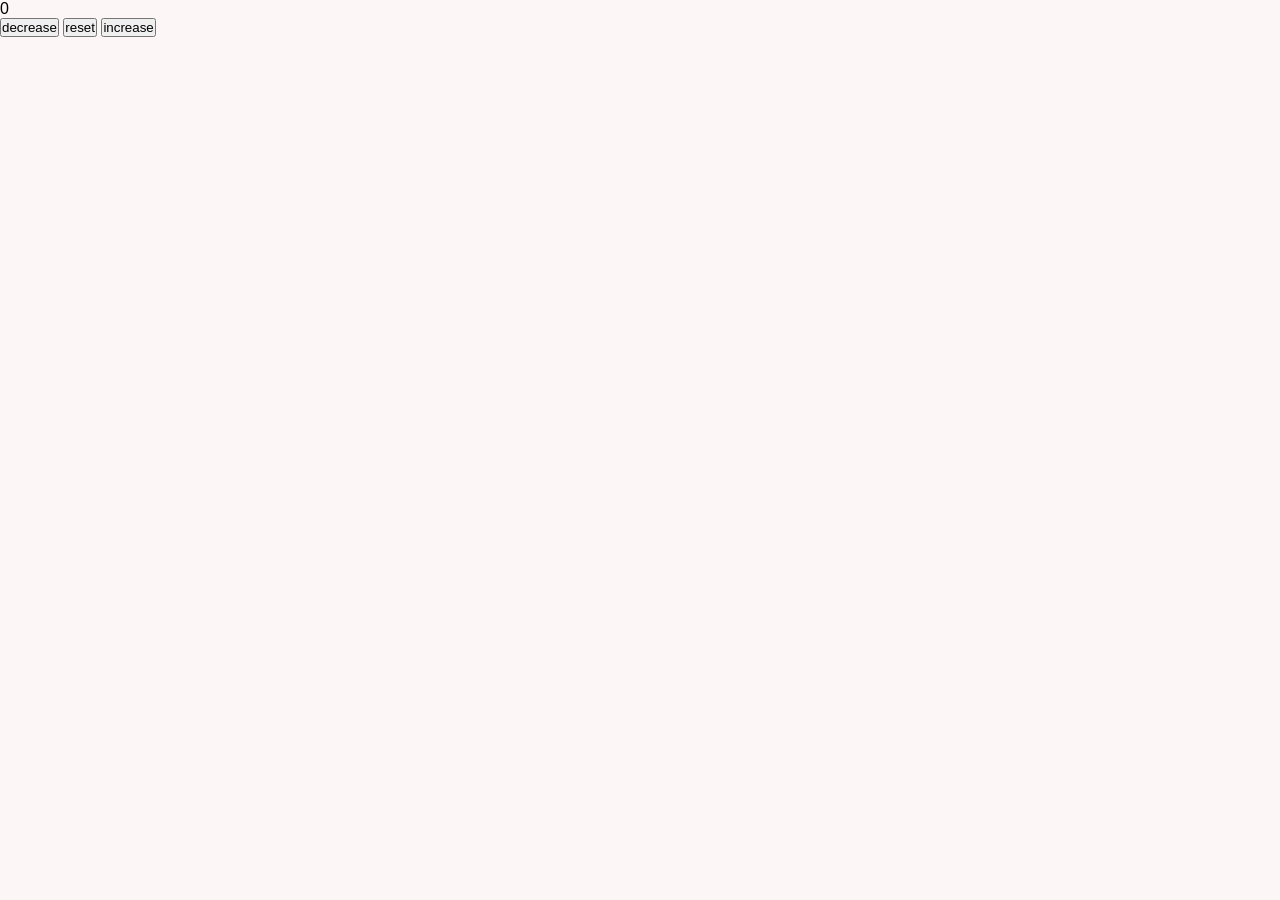
<file: index.html>
<!DOCTYPE html>
<html lang="en">
<head>
    <meta charset="UTF-8">
    <meta name="viewport" content="width=device-width, initial-scale=1.0">
    <title>Practicals</title>
    <link rel="stylesheet" href="style.css">
</head>
<body>
    <label id="countLabel">0</label>
    <div id="btnContainer">
        <button id="decreaseBtn" class="buttons">decrease</button>
        <button id="resetBtn" class="buttons">reset</button>
        <button id="increaseBtn" class="buttons">increase</button>
    </div>
    <!-- <h1>Enter the radius of the circle:</h1>
    <label for="myText">Radius:</label>
    <input type="text" id="myText"><br><br> -->
    <!-- <input type="text" id="myText"> -->
    <!-- <h3 id="myH3"></h3> -->
    <!-- <h1 id="myH1">Welcome</h1>
    <label>username:</label>
    <input id="myText"><br><br> -->
 <!-- <button id="mySubmit">submit</button> -->
   <script src="script.js"></script> 
</body>
</html>
</file>
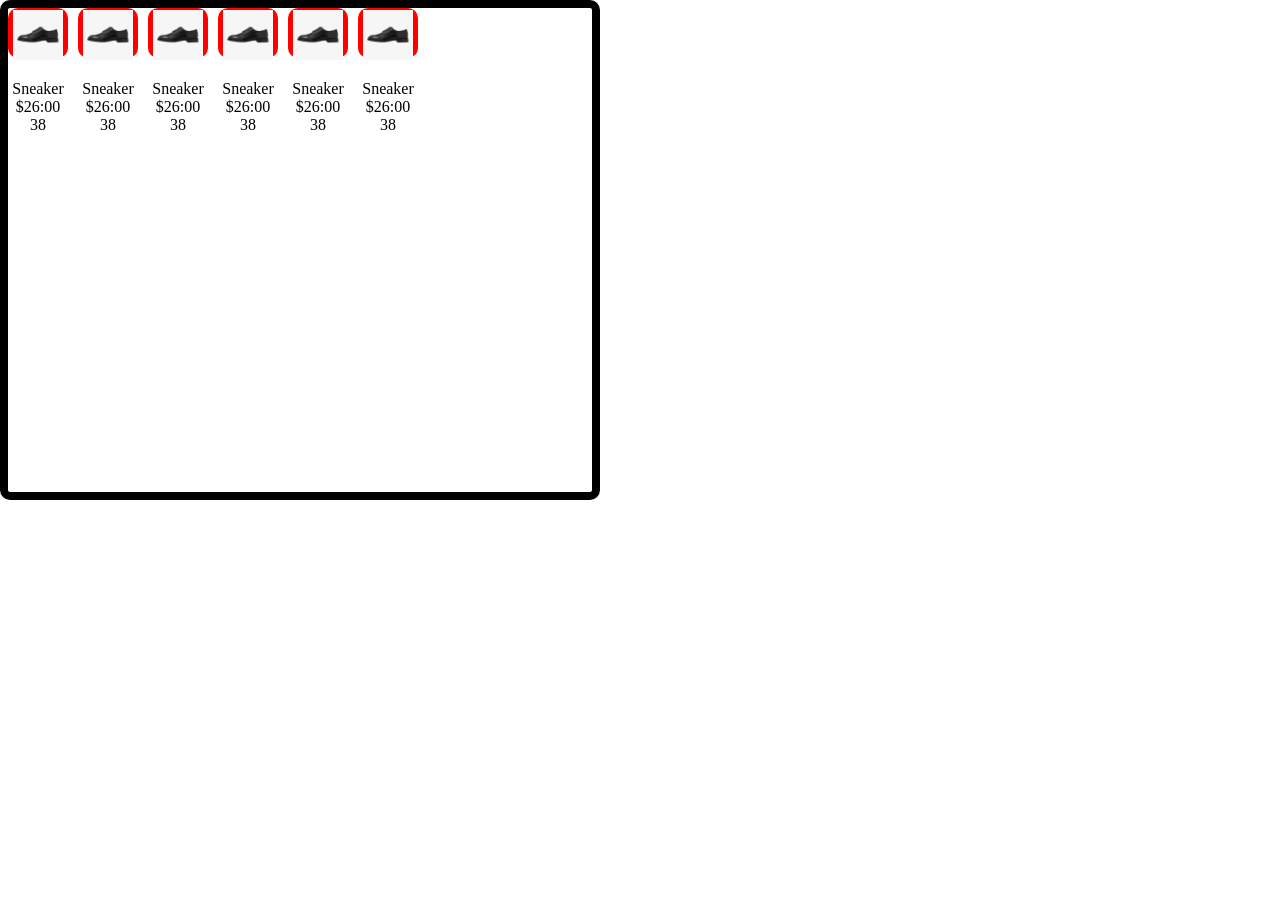
<file: flex.html>
<!DOCTYPE html>
<html lang="en">
<head>
    <meta charset="UTF-8">
    <meta name="viewport" content="width=device-width, initial-scale=1.0">
    <title>Flex</title>
    <style>
    *{
        box-sizing: border-box;
    }
    
    
    body {
        height: 100dvh;
        padding: auto;
        margin: auto;
    }

.container{
    display: flex;
    border: 8px solid black;
    border-radius: 10px;
    width: 600px;
    height: 500px;
    gap: 10px;
    


}
.box {
    background-color: red;
    width: 60px;
    height: 50px;
    border-radius: 10px;
    text-align: center;
    padding: 2px;
    /* margin: 0px; */
    
}
img {
    width: 50px;
    height: 50px;
    object-fit: cover;
}
    </style>
</head>
<body>
  <div class="container">
    <div class="box"><img src="shoe.jpg" alt="Shoe Picture">
    <p>Sneaker $26:00<br>38</p>
    </div>
    <div class="box"><img src="shoe.jpg" alt="Shoe Picture">
    <p>Sneaker $26:00<br>38</p>
    </div>
    <div class="box"><img src="shoe.jpg" alt="Shoe Picture">
    <p>Sneaker $26:00<br>38</p>
    </div>
    <div class="box"><img src="shoe.jpg" alt="Shoe Picture">
    <p>Sneaker $26:00<br>38</p>
    </div>
    <div class="box"><img src="shoe.jpg" alt="Shoe Picture">
    <p>Sneaker $26:00<br>38</p>
    </div>
    <div class="box"><img src="shoe.jpg" alt="Shoe Picture">
    <p>Sneaker $26:00<br>38</p>
    </div>
  </div>  
</body>
</html>
</file>
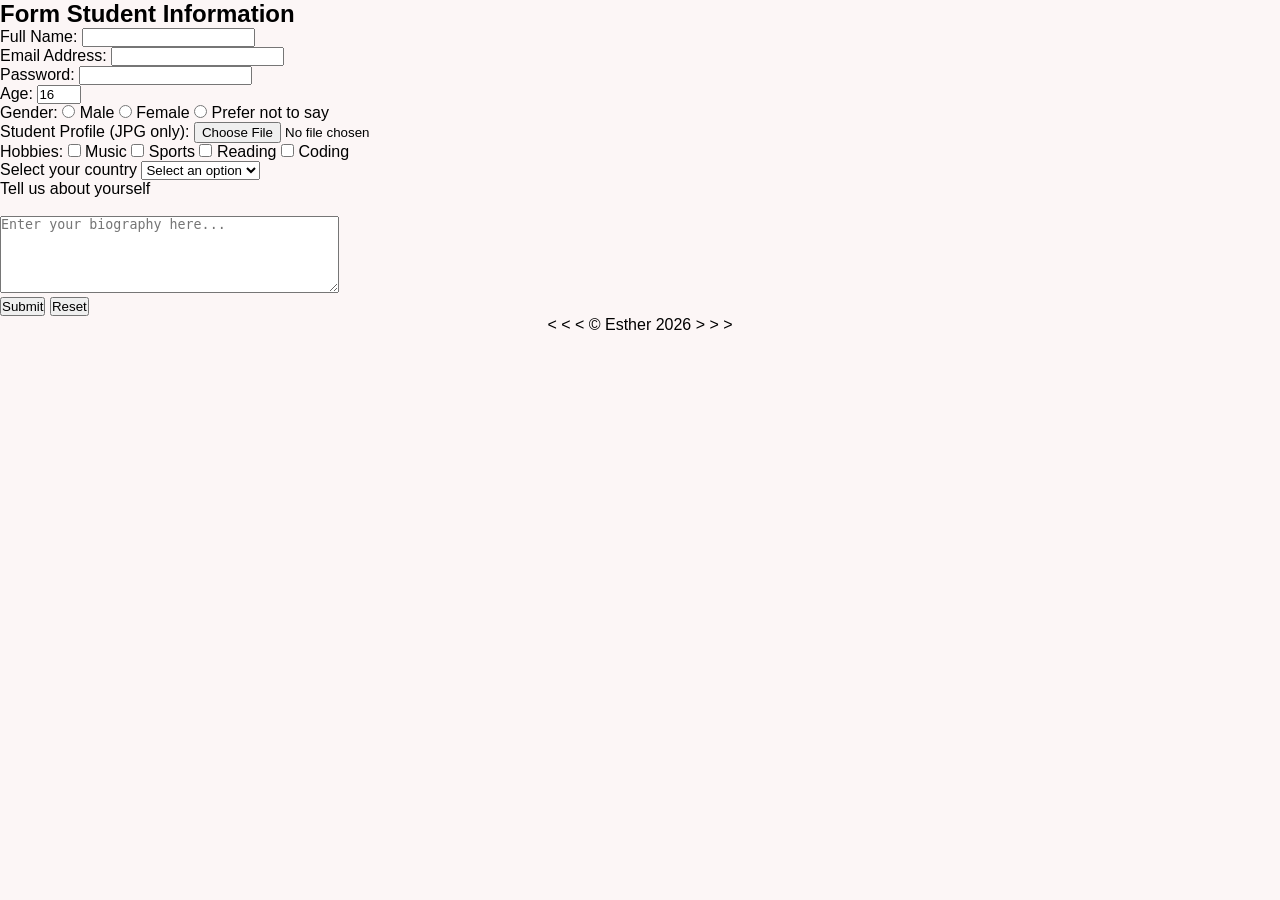
<file: form.html>
<!DOCTYPE html>
<html lang="en">
<head>
    <meta charset="UTF-8">
    <meta name="viewport" content="width=device-width, initial-scale=1.0">
    <title>Form Student Information</title>
    <link rel="stylesheet" href="style.css">
</head>
<body>
    

    <main> 
       <section> 
        <h2>Form Student Information</h2>
      
          <form action="/submit-php" method="get">
          <p>
            <label for="fullName">Full Name:</label>
            <input type="text" name="fullName" id="fullName" required>
          </p>
          
          <p>
            <label for="email">Email Address:</label>
            <input type="email" name="email" id="email" required>
          </p>
          
          <p>
            <label for="password">Password:</label>
            <input type="password" name="password" id="password" required>
          </p>
          
          <p>
            <label for="age">Age:</label>
            <input type="number" name="age" id="age" min="16" max="60" value="16">
          </p>

          
          <p>
            <label for="gender">Gender:</label>
            <input type="radio" id="male" name="gender" value="male">
            <label for="male">Male</label>
            
            <input type="radio" id="female" name="gender" value="female">
            <label for="female">Female</label>
            
            <input type="radio" id="others" name="gender" value="others">
            <label for="others">Prefer not to say</label>
          </p>

          <p>
            <label for="profile">Student Profile (JPG only):</label>
            <input type="file" accept=".jpg, .jpeg" name="profile" id="profile">
          </p>

          <p> 
            <label for="hobbies">Hobbies:</label>
            <input type="checkbox" id="music" name="hobbies" value="music">
            <label for="music">Music</label>
            
            <input type="checkbox" id="sports" name="hobbies" value="sports">
            <label for="sports">Sports</label>
            
            <input type="checkbox" id="reading" name="hobbies" value="reading">
            <label for="reading">Reading</label>
            
            <input type="checkbox" id="coding" name="hobbies" value="coding">
            <label for="coding">Coding</label>
          </p>

          <p>
            <label for="country">Select your country</label>
            <select id="country" name="country">
                <option value="disabled selected">Select an option</option>
                <option value="us">United States</option>
                <option value="uk">United Kingdom</option>
                <option value="ng">Nigeria</option>
                <option value="ca">Canada</option>
                <option value="eu">European Union</option>
                <option value="is">Iceland</option>
            </select>
          </p>
          <p>
            <label for="bio">Tell us about yourself</label><br><br>
            <textarea id="bio" name="bio" rows="5" cols="40" placeholder="Enter your biography here..." maxlength="500"></textarea>
          </p>
          
          <div>
            <button type="submit">Submit</button>
            <button type="reset">Reset</button>
          </div>
        </form>
      </section>
    </main>
     <footer>
        <p style="text-align: center;">&lt; &lt; &lt; &copy; Esther 2026 &gt; &gt; &gt;</p>
    </footer>
</body>
</html>
</file>
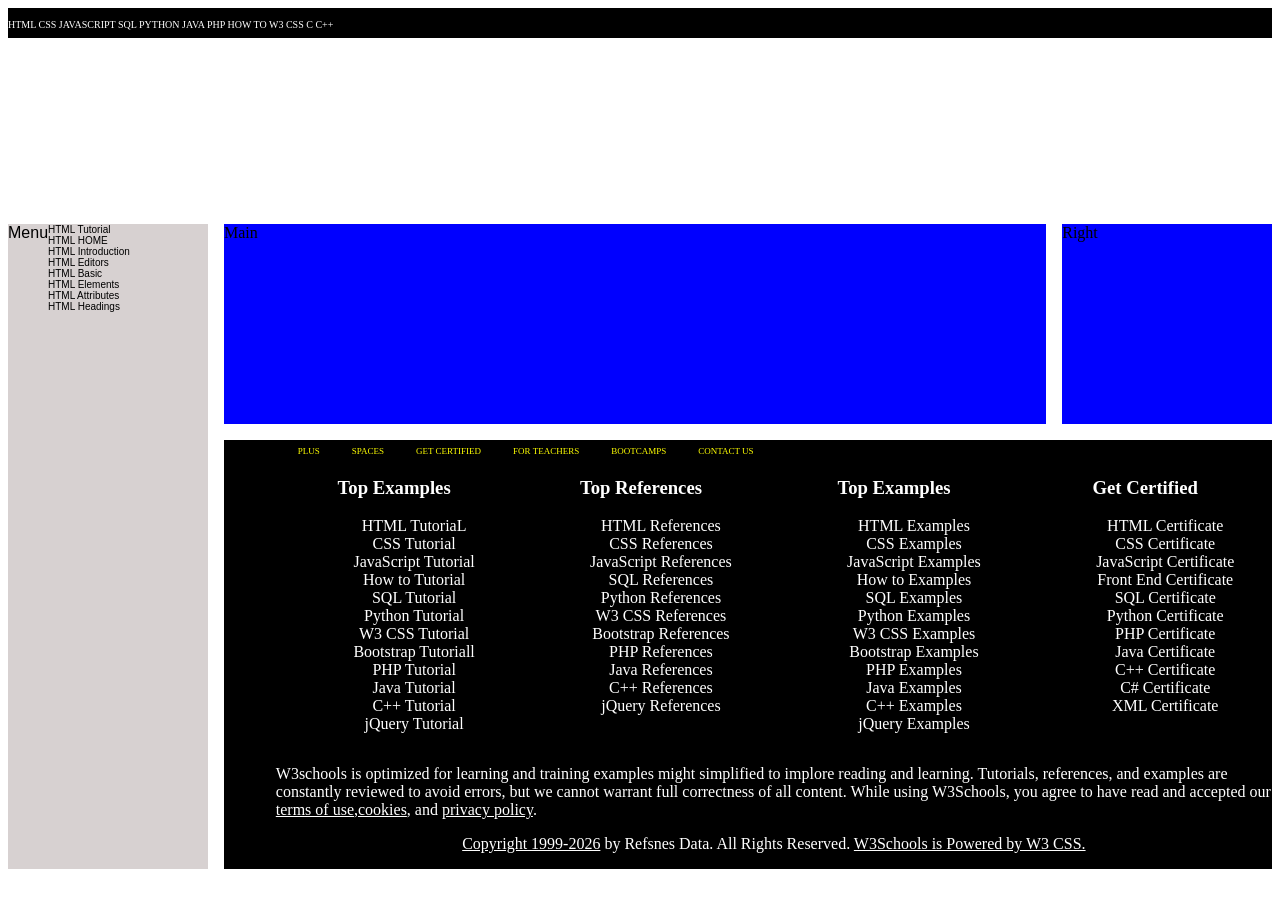
<file: grid.html>
<!DOCTYPE html>
<html lang="en">
<head>
    <meta charset="UTF-8">
    <meta name="viewport" content="width=device-width, initial-scale=1.0">
    <title>Grid</title>
    <style>
        body {
            height: 800px;
        }
.container {
    height: 100%;
    display: grid;
    grid-template-columns: 200px 200px 200px 200px;
    grid-template-rows: 200px 200px;
     gap: 1em; 
 grid-template-areas: 
    "box1 box1 box1 box1 box1 box1"
    "box2 box3 box3 box3 box3 box4"
    "box2 box5 box5 box5 box5 box5";


    /* grid-template-areas: 
    "box1 box2 box2 box3"
    "box1 box4 box5 box5"; */

}
.box1  {
    background-color:black;
    height: 30px;
    font-size: x-small;
    
    
}
nav a {
    text-decoration: none;
    color: white;
    

}
.box {
    background-color: blue;
}
.box2 {
    display: flex;
    flex-direction: row;
    background-color: hsl(0, 7%, 83%);
    font-family: 'Lucida Sans', 'Lucida Sans Regular', 'Lucida Grande', 'Lucida Sans Unicode', Geneva, Verdana, sans-serif;
}
.box3 {
background-color: black;
display: flex;
gap: 10px;
 /* flex-direction: row;  */

}
.new {
    display: flex;
    flex-direction: row;
    justify-content: space-around;
    text-align: center;
}
.new a{
    text-decoration: none;
    color: white;
}
p {
    color: white;
}
p a{
    color: white;
}


#aplus {
display: flex;
flex-direction: row;
gap: 10px;
}
#aplus a {
    color: yellow;
    font-size: xx-small; 
    /* display: flex; 
     /* flex-direction: row; */
} 


    </style>
</head>
<body>
   <div class="container">
    <div class="box1" style="grid-area: box1;">Header
<nav>
    <a href="#">HTML</a>
    <a href="#">CSS</a>
    <a href="#">JAVASCRIPT</a>
    <a href="#">SQL</a>
    <a href="#">PYTHON</a>
    <a href="#">JAVA</a>
    <a href="#">PHP</a>
    <a href="#">HOW TO</a>
    <a href="#">W3 CSS</a>
    <a href="#">C</a>
    <a href="#">C++</a>
</nav>
    </div>
    <div class="box2" style="grid-area: box2;">Menu
        <div class="box21" style="font-size: x-small;">
            <div class="col">HTML Tutorial</div>
            <div class="col">HTML HOME</div>
            <div class="col">HTML Introduction</div>
            <div class="col">HTML Editors</div>
            <div class="col">HTML Basic</div>
            <div class="col">HTML Elements</div>
            <div class="col">HTML Attributes</div>
            <div class="col">HTML Headings</div>
        </div>
    </div>
    <div class="box" style="grid-area: box3;">Main</div>
    <div class="box" style="grid-area: box4;">Right</div>
    <div class="box3" style="grid-area: box5;">Footer
       <div>
        <nav id="aplus">
            <li><a href="#">PLUS</a></li>
                        <li><a href="#">SPACES</a></li>
                        <li><a href="#">GET CERTIFIED</a></li>
                        <li><a href="#">FOR TEACHERS</a></li>
                        <li><a href="#"> BOOTCAMPS</a></li>
                        <li><a href="#">CONTACT US</a></li>
        </nav>
        <div class="new">
            <div>
                <h3 style="color: white; text-align: center;">Top Examples</h3>
    
                <ul> 
                        <li><a href="#">HTML TutoriaL</a></li>
                        <li><a href="#">CSS Tutorial</a></li>
                        <li><a href="#">JavaScript Tutorial</a></li>
                        <li><a href="#">How to Tutorial</a></li>
                        <li><a href="#"> SQL Tutorial</a></li>
                        <li><a href="#">Python Tutorial</a></li>
                        <li><a href="#">W3 CSS Tutorial</a></li>
                        <li><a href="#">Bootstrap Tutoriall</a></li>
                        <li><a href="#">PHP Tutorial</a></li>
                        <li><a href="#">Java Tutorial</a></li>
                        <li><a href="#">C++ Tutorial</a></li>
                        <li><a href="#"> jQuery Tutorial</a></li>
                    </ul>
                
        </div>
                
                 <div>
                    <h3 style="color: white; text-align: center;">Top References</h3>
                    <ul>
                        <li><a href="#">HTML References</a></li>
                        <li><a href="#">CSS References</a></li>
                        <li><a href="#">JavaScript References</a></li>
                        <li><a href="#"> SQL References</a></li>
                        <li><a href="#">Python References</a></li>
                        <li><a href="#">W3 CSS References</a></li>
                        <li><a href="#">Bootstrap References</a></li>
                        <li><a href="#">PHP References</a></li>
                        <li><a href="#">Java References</a></li>
                        <li><a href="#">C++ References</a></li>
                        <li><a href="#"> jQuery References</a></li>
                    </ul>
                </div>
                
                <div>
                    <h3 style="color: white; text-align: center;">Top Examples</h3>
        
                <ul>
                        <li><a href="#">HTML Examples</a></li>
                        <li><a href="#">CSS Examples</a></li>
                        <li><a href="#">JavaScript Examples</a></li>
                        <li><a href="#">How to Examples</a></li>
                        <li><a href="#"> SQL Examples</a></li>
                        <li><a href="#">Python Examples</a></li>
                        <li><a href="#">W3 CSS Examples</a></li>
                        <li><a href="#">Bootstrap Examples</a></li>
                        <li><a href="#">PHP Examples</a></li>
                        <li><a href="#">Java Examples</a></li>
                        <li><a href="#">C++ Examples</a></li>
                        <li><a href="#"> jQuery Examples</a></li>
                    </ul>
        </div>
        <div>
            <h3 style="color: white; text-align: center;">Get Certified</h3>
         <ul>
                        <li><a href="#">HTML Certificate</a></li>
                        <li><a href="#">CSS Certificate</a></li>
                        <li><a href="#">JavaScript Certificate</a></li>
                        <li><a href="#">Front End Certificate</a></li>
                        <li><a href="#"> SQL Certificate</a></li>
                        <li><a href="#">Python Certificate</a></li>
                        <li><a href="#">PHP Certificate</a></li>
                        <li><a href="#">Java Certificate</a></li>
                        <li><a href="#">C++ Certificate</a></li>
                         <li><a href="#">C# Certificate</a></li>
                          <li><a href="#">XML Certificate</a></li>
                        
                    </ul>
        </div>
             </div>
        
             
           
                
                
               
                
               
               
               
                
                
     <p>W3schools is optimized for learning and training examples might simplified to implore reading and learning. Tutorials, references, and examples are constantly reviewed to
        avoid errors, but we cannot warrant full correctness of all content. While using W3Schools, you agree to have read and accepted our <a href="#">terms of use</a>,<a href="#">cookies</a>, and <a href="#">privacy policy</a>.

     </p>          
     <p style="text-align: center;"><a href="#">Copyright 1999-2026</a> by Refsnes Data. All Rights Reserved. <a href="#">W3Schools is Powered by W3 CSS.</a></p>          
            
            
            
           
        
        
       
    
    
   </div>
</body>
</html>
</file>
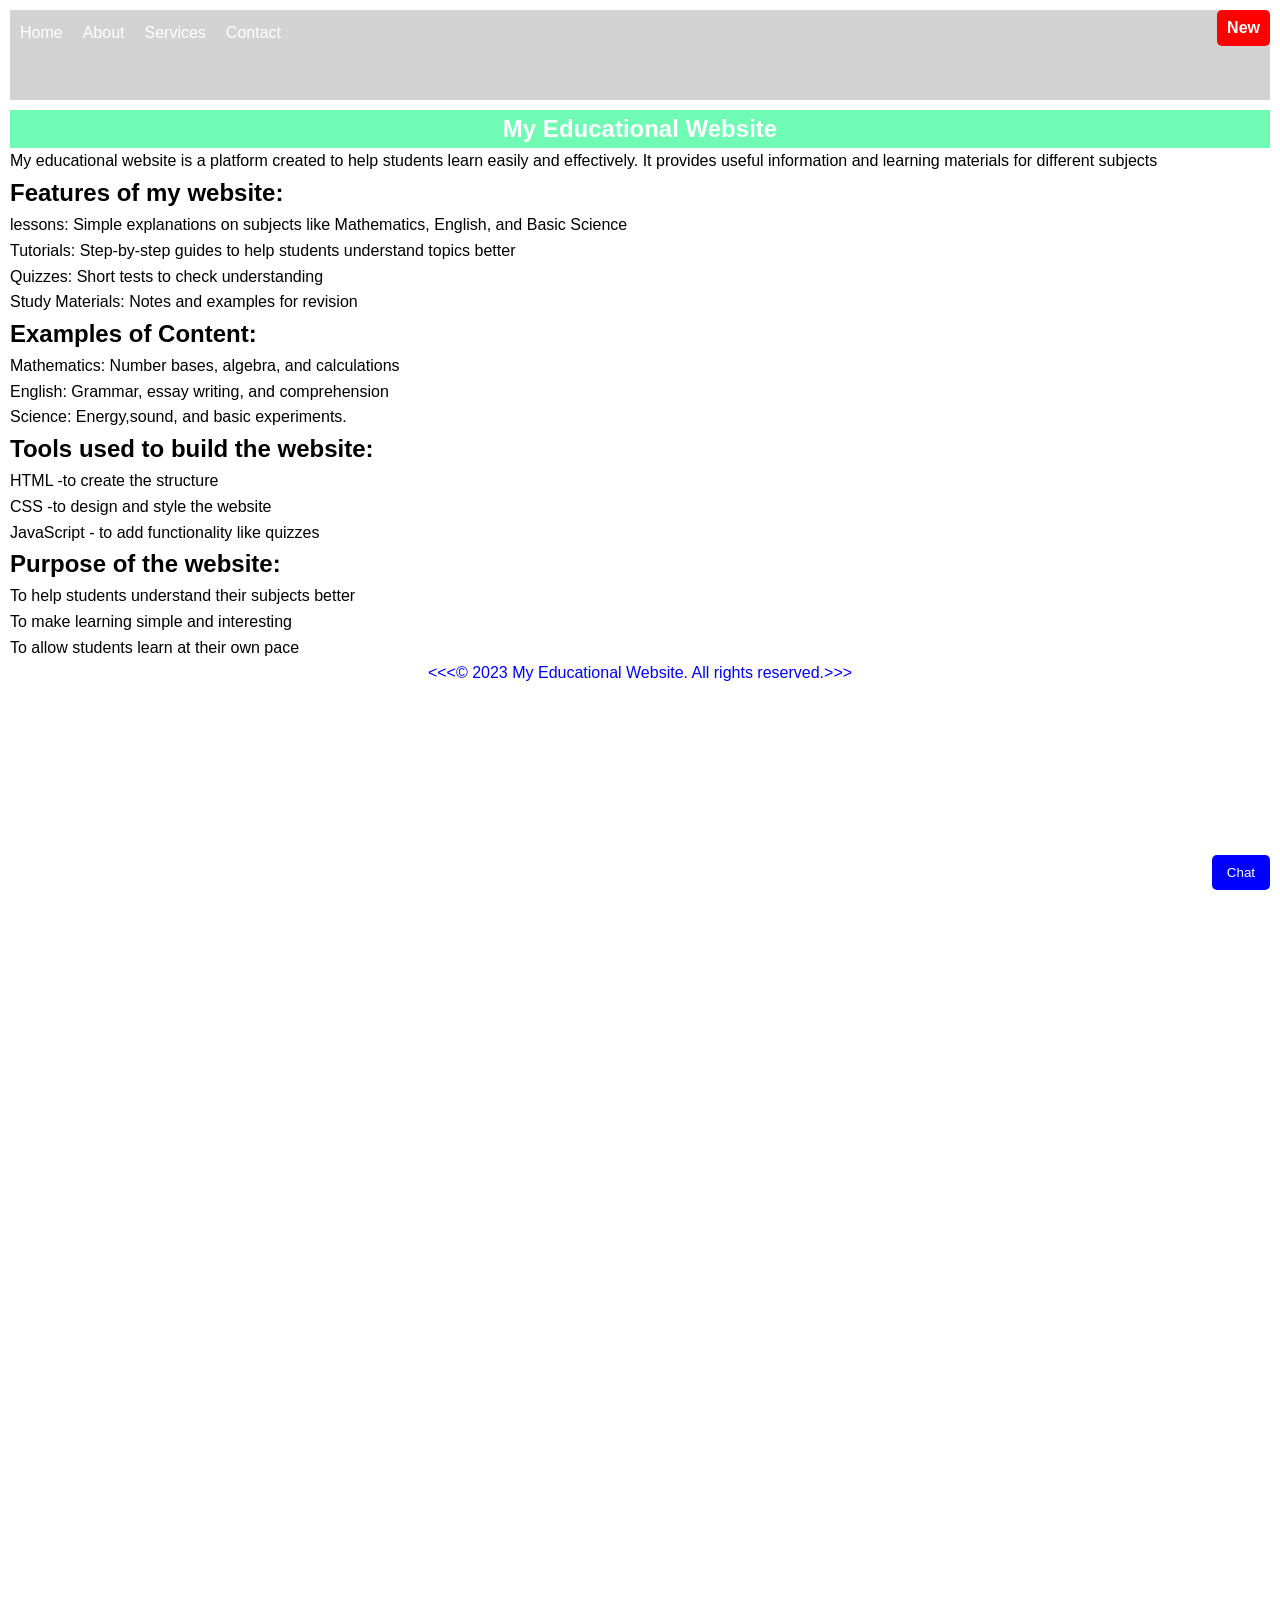
<file: position.html>
<!DOCTYPE html>
<html lang="en">
<head>
    <meta charset="UTF-8">
    <meta name="viewport" content="width=device-width, initial-scale=1.0">
    <title>My Website</title>
    <style>
       *{
        margin: 0;
        padding: 0;
        box-sizing: border-box;
       } 
       
       body {
        font-family: Arial, Helvetica, sans-serif;
        height: 500vh;
        line-height: 1.6;
        margin: 0;
        padding: 10px;

       }

       #container {
        width: 100%;
        height: 10vh;
        background-color: lightgray;
        position: relative;
         }

       
       #label {
        background-color: red;
        position: absolute;
        top: 0px;
        right:0px;
        color: white;
        border-radius: 5px;
        padding: 5px 10px;
        font-weight: bold;
       }

       #label:hover {
        background-color: darkred;
       }

       .web {
        background-color: hsl(150, 94%, 71%);
        margin-top: 10px;
        color: white;
        position: sticky;
        top: 0px;
        text-align: center;
        z-index: 1000;
       }

    .navbar {
    display: flex;        /* makes items go in a row */
    gap: 20px;            /* space between items */
    padding: 10px;
        }

    .navbar a {
    color: white;
    text-decoration: none;
    }

    .navbar :hover {
        color: red;
       }

       .button {
        position: fixed;
        bottom: 20px;
        right: 20px;
        padding: 10px 15px;
        background-color: blue;
        color: white;
        border: none;
        border-radius: 5px;
        cursor: pointer;
       }

     .button:hover {
  background-color: darkblue;
}

    
       /* Responsive CSS */
         @media (max-width: 768px) {
        .navbar ul {
            flex-direction: column;
            /* align-items: flex-start; */
        }

       }


       h1 {
        font-size: 1.5rem;
       } 
       
      
        .button {
        padding: 10px 15px;
        bottom: 10px; 
        right: 10px; 
        } 
        
    </style>
</head>
<body>
 <header>
    <div id="container">

  <div id="label">New</div>
<nav class="navbar">
  <a href="#">Home</a>
  <a href="#">About</a>
  <a href="#">Services</a>
  <a href="#">Contact</a>
</nav>
    </div>
 </header>
    <main>
        <section>
            <h1 class="web">My Educational Website</h1>
<p>My educational website is a platform created to help
    students learn easily and effectively. It provides
    useful information and learning materials for 
    different subjects
</p>
        </section>
        
<section><h2>Features of my website:</h2>
<ul>
    <li>lessons: Simple explanations on subjects like Mathematics, English, and Basic Science</li>
    <li>Tutorials: Step-by-step guides to help students understand topics better </li>
    <li>Quizzes: Short tests to check understanding</li>
    <li>Study Materials: Notes and examples for revision</li>
</ul>
</section>

<section><h2>Examples of Content:</h2>
<ul>
    <li>Mathematics: Number bases, algebra, and calculations</li>
    <li>English: Grammar, essay writing, and comprehension</li>
    <li>Science: Energy,sound, and basic experiments.</li>
</ul>
</section>

<section>
    <h2>Tools used to build the website:</h2>
<ul>
    <li>HTML -to create the structure</li>
    <li>CSS -to design and style the website</li>
    <li>JavaScript - to add functionality like quizzes</li>
</ul>
</section>

<section>
    <h2>Purpose of the website:</h2>
<ul>
    <li>To help students understand their subjects better</li>
    <li>To make learning simple and interesting</li>
    <li>To allow students learn at their own pace</li>
</ul>
<button class="button">Chat</button>



</section>

</main>
<footer>
<p style="color: blue; text-align: center;">&lt;&lt;&lt;&copy; 2023 My Educational Website. All rights reserved.&gt;&gt;&gt;</p>

</footer>
      
</body>
</html>
</file>
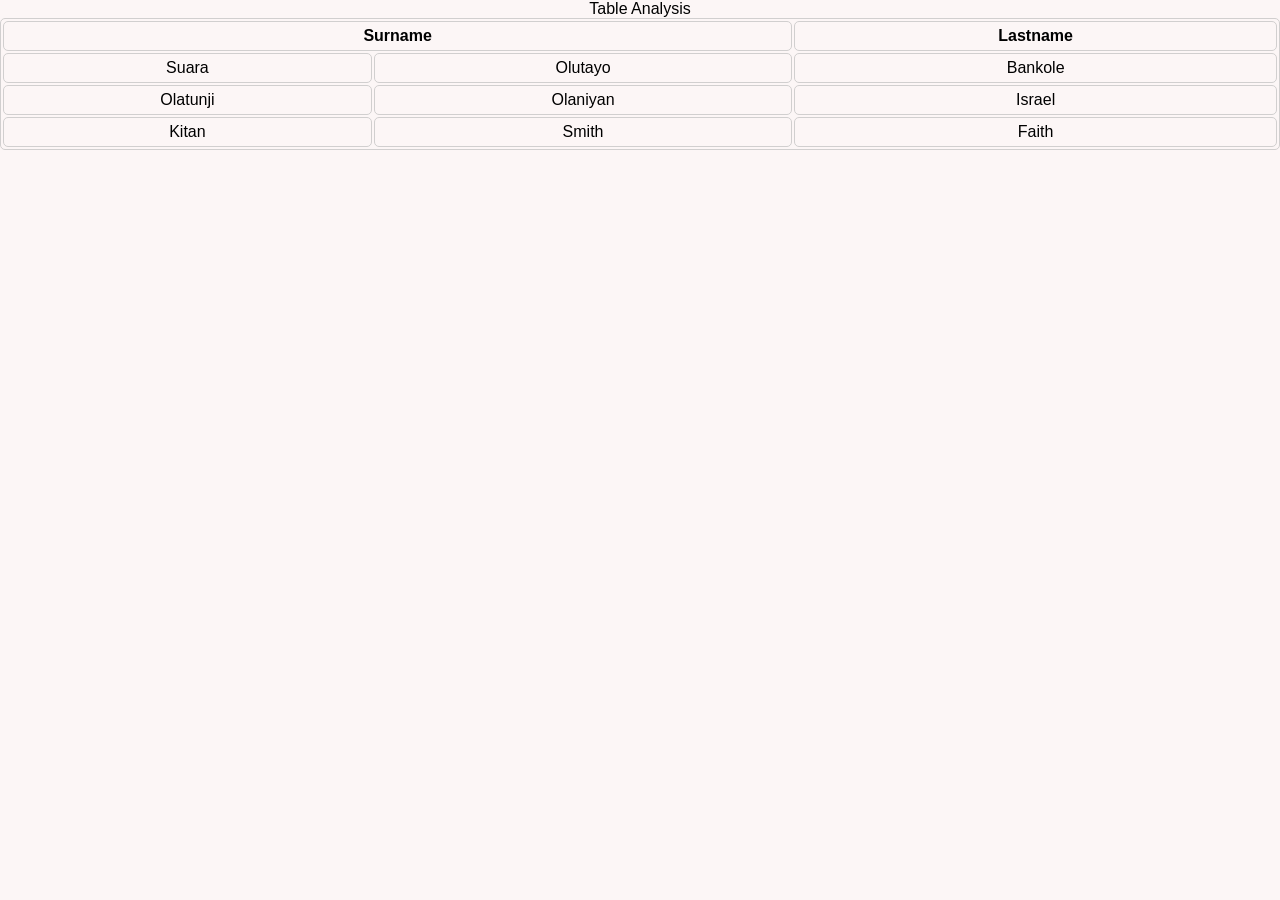
<file: table.html>
<!DOCTYPE html>
<html lang="en">
<head>
    <meta charset="UTF-8">
    <meta name="viewport" content="width=device-width, initial-scale=1.0">
    <title>Table</title>
    <link rel="stylesheet" href="style.css">
</head>
<body>
 <table style="width: 100%">
   <caption>Table Analysis</caption>
    <tr>
        <th colspan="2">Surname</th>
        <th>Lastname</th>
    </tr>
    <tr>
        <td>Suara</td>
        <td>Olutayo</td>
        <td>Bankole</td>
    </tr>
    <tr>
        <td>Olatunji</td>
        <td>Olaniyan</td>
        <td>Israel</td>
    </tr>
    <tr>
        <td>Kitan</td>
        <td>Smith</td>
        <td>Faith</td>
    </tr>
 </table>   
</body>
</html>
</file>
<file: style.css>
*{
    margin: 0;
    padding: 0;
    box-sizing: border-box;
}
body {
    font-family: Arial, Helvetica, sans-serif;
    background-color: rgb(252, 246, 246);
}
table, th, td {
    border: 1px solid rgb(209, 207, 207); 
    /* border-collapse: collapse;  */
    border-radius: 5px;
    
    
}
th, td {
     background-color:rgb(252, 246, 246);
     text-align: center;
    padding: 5px;
    border-spacing: 10px;
}











/* #countLabel {
    display: block;
    text-align: center;
    font-size: 10em;
    font-family: Arial, Helvetica, sans-serif;
}
#btnContainer {
    text-align: center;
    }
    .buttons {
        background-color: hsl(212, 70%, 54%);
        color: white;
        border-radius: 5px;
        padding: 10px, 15px;
        font-size: 1.5em;
        cursor: pointer;
        transition: background-color 0.25s;
    }
    .buttons.hover {
        background-color: hsl(214, 100% 74%);
    } */
</file>
